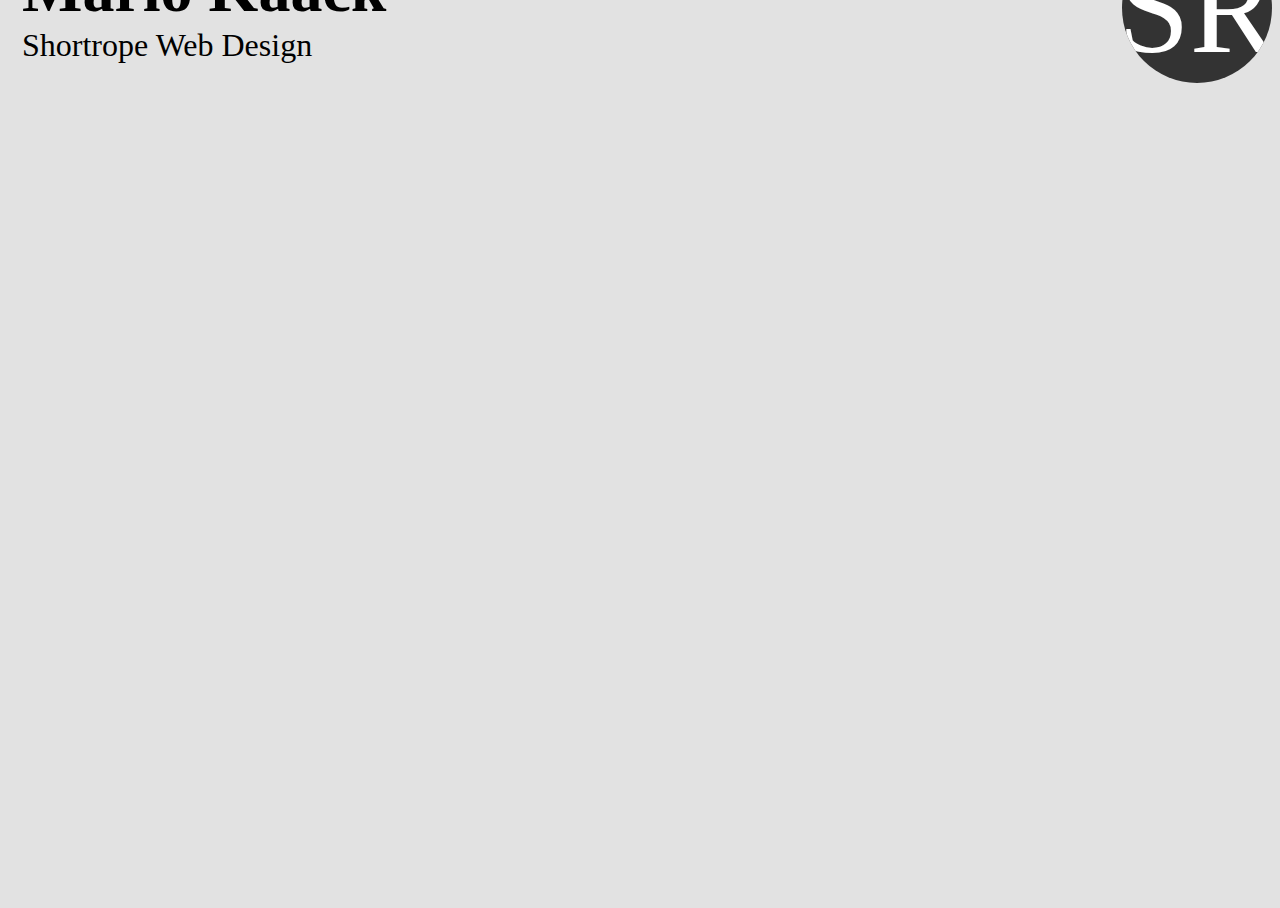
<file: Bootstrap/index.html>
<!DOCTYPE html>
<html lang="en">

<head>
  <meta charset="UTF-8">
  <meta name="viewport" content="width=device-width, initial-scale=1.0">
  <meta http-equiv="X-UA-Compatible" content="ie=edge">
  <title>Bootstrap bCard</title>
  <link rel="stylesheet" href="https://maxcdn.bootstrapcdn.com/bootstrap/4.0.0-beta.2/css/bootstrap.min.css" integrity="sha384-PsH8R72JQ3SOdhVi3uxftmaW6Vc51MKb0q5P2rRUpPvrszuE4W1povHYgTpBfshb"
    crossorigin="anonymous">
  <link rel="stylesheet" href="style.css">

</head>

<body>

  <div class="container h-100">
    <div class="row h-100">
      <div class="col-12 col-sm-5">
        <div class="initials">
          <div class="initials__container">
            <p class="initials__initials">SR</p>
          </div>
        </div>
      </div>
      <div class="col-12 col-sm-7">
        <div class="title">
        <h1 class="title__main">Mario Kaack</h1>
        <p class="title__sub">Shortrope Web Design</p>
        </div>
      </div>
    </div>
    <!-- .row -->
  </div>
  <!-- .container-fluid -->


</body>

</html>
</file>
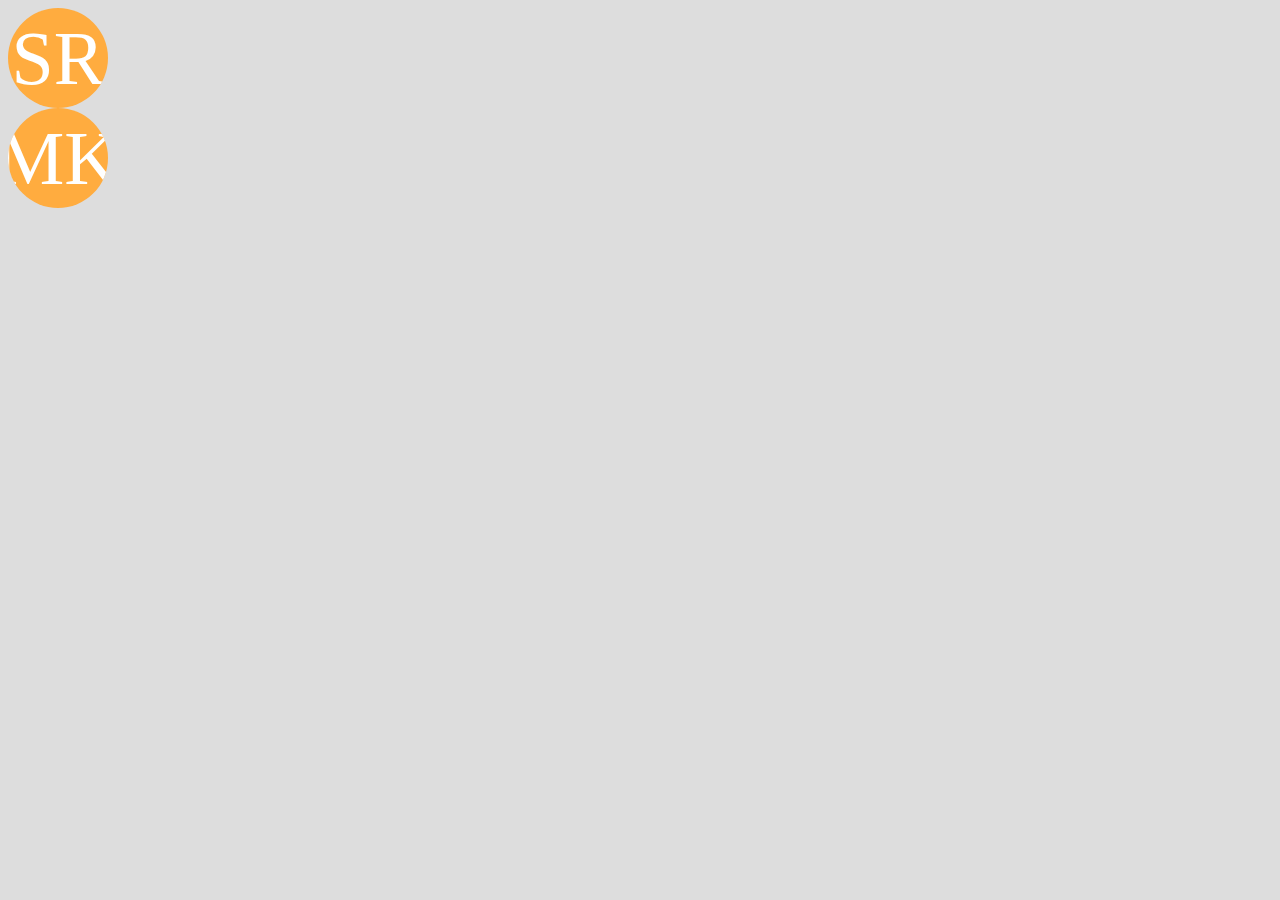
<file: cssLogo/index.html>
<!DOCTYPE html>
<html lang="en">

<head>
  <meta charset="UTF-8">
  <meta name="viewport" content="width=device-width, initial-scale=1.0">
  <meta http-equiv="X-UA-Compatible" content="ie=edge">
  <title>cssLogo</title>
  <link rel="stylesheet" href="style.css">
</head>

<body>
  <div class="initials">
    <div class="initials__container">
      <p class="initials__initials">SR</p>
    </div>
  </div>
  <div class="initials">
    <div class="initials__container">
      <p class="initials__initials">MK</p>
    </div>
  </div>
</body>

</html>
</file>
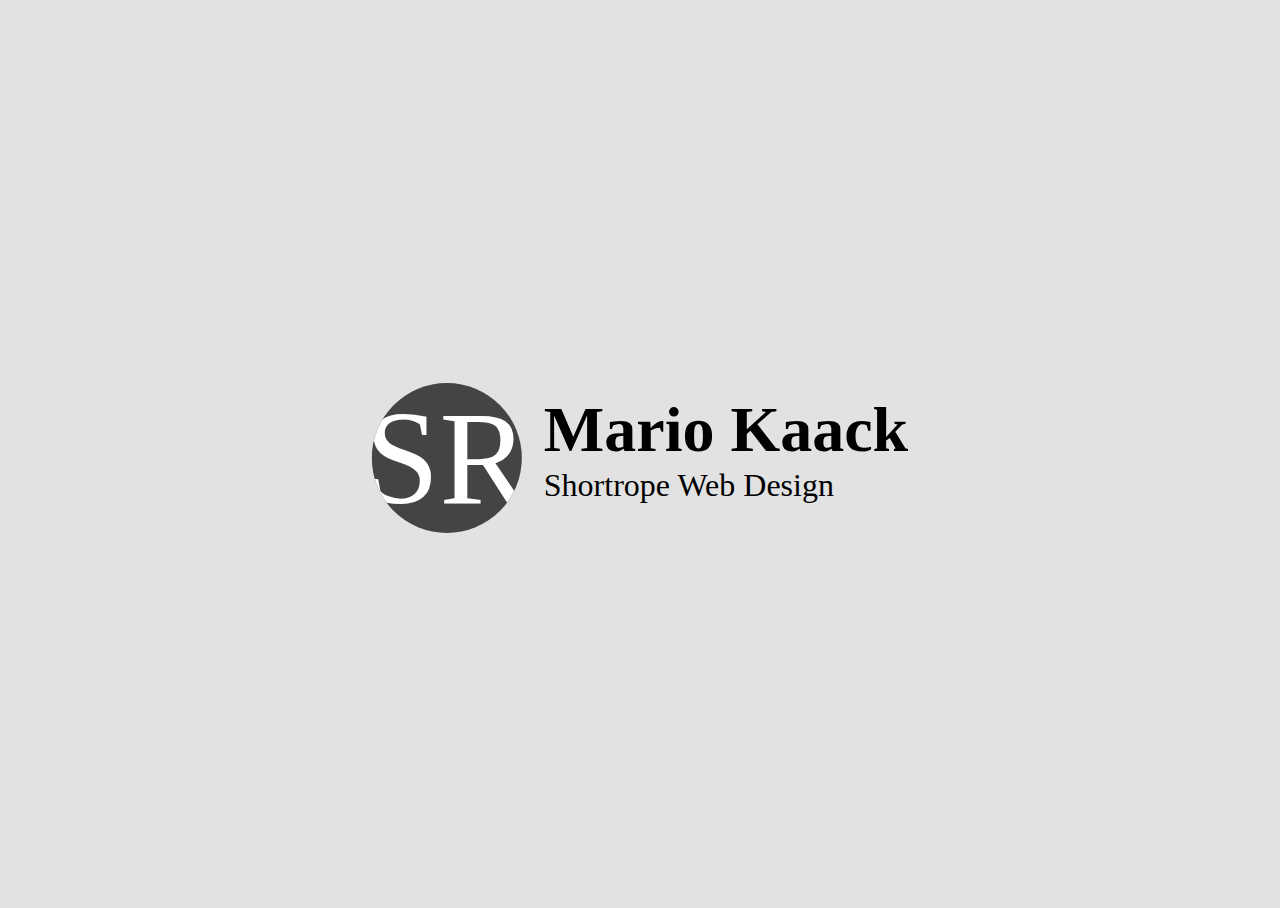
<file: html/index.html>
<!DOCTYPE html>
<html lang="en">

<head>
  <meta charset="UTF-8">
  <meta name="viewport" content="width=device-width, initial-scale=1.0">
  <meta http-equiv="X-UA-Compatible" content="ie=edge">
  <title>Document</title>
  <link rel="stylesheet" href="style.css">
</head>

<body>

  <div class="container">
    <div class="content clearfix">
      <div class="initials">
        <div class="initials__container">
          <p class="initials__initials">SR</p>
        </div>
      </div>

      <div class="title">
        <h1 class="title__main">Mario Kaack</h1>
        <p class="title__sub">Shortrope Web Design</p>
      </div>
    </div>
  </div>
  <!-- .container -->

</body>

</html>
</file>
<file: Bootstrap/style.css>
html,
body {
  background: #e2e2e2;
  height: 100%;
}

.col-12, .col-sm-5, .col-sm-7 {
  position: relative;
}

.initials {
  position: absolute;
  bottom: 15px;
  right: 50%;
  transform: translate(50%, 0);
}

.initials__container {
  width: 80px;
  height: 80px;
  font-size: 70px;
  font-family: serif;
  border-radius: 50%;
  background: #333;
  position: relative;
  overflow: hidden;
}

.initials__initials {
  color: #fff;
  margin: 0;
  padding: 0;
  position: absolute;
  top: 50%;
  left: 50%;
  transform: translate(-50%, -50%);
}

.title {
  position: absolute;
  top: 0;
  left: 50%;
  transform: translate(-50%, -10%);
  text-align: center;
}

.title__main {
  margin: 0;
}

.title__sub {
  margin: 0;
}

@media (min-width: 576px) {
  .initials {
    bottom: 50%;
    right: 0px; 
    transform: translate(0px, 50%);
  }
  .title {
    top: 50%;
    left: 0;
    transform: translate(14px, -50%);
    text-align: left;
  }
}

@media (min-width: 960px) {

.initials__container {
  width: 150px;
  height: 150px;
  font-size: 130px;
}
.title__main {
  font-size: 4em;
}

.title__sub {
  font-size: 2em;
}
</file>
<file: cssLogo/style.css>
body {
  background: #ddd;
}
.initials {
}
.initials__container {
  width: 100px;
  height: 100px;
  font-size: 76px;
  border-radius: 50%;
  background: #ffac3f;
  position: relative;
  overflow: hidden;
}

.initials__initials {
  color: #fff;
  margin: 0;
  padding: 0;
  position: absolute;
  top: 50%;
  left: 50%;
  transform: translate(-50%, -50%);
}
</file>
<file: html/style.css>
html,
body {
  background: #e2e2e2;
  position: relative;
  height: 100%;
}

.content {
  position: absolute;
  left: 50%;
  top: 50%;
  transform: translate(-50%, -50%);
}

.initials {
  float: left;
}

.initials__container {
  width: 80px;
  height: 80px;
  font-size: 70px;
  border-radius: 50%;
  background: #444;
  position: relative;
  overflow: hidden;
}

.initials__initials {
  color: #fff;
  margin: 0;
  padding: 0;
  position: absolute;
  top: 50%;
  left: 50%;
  transform: translate(-50%, -50%);
}

.title {
  float: left;
}

.title__main {
  margin: 0;
  padding: 10px 0 0 10px;
}

.title__sub {
  margin: 0;
  padding: 0 0 0 10px;
}

.clearfix {
  display: table;
  clear: both;
  content: "";
}

@media (max-width: 576px) {
  .initials,
  .title {
    float: none;
    text-align: center;
  }
  .initials__container {
    margin: 0 auto;
  }
}

@media (min-width: 960px) {
  .initials__container {
    width: 150px;
    height: 150px;
    font-size: 134px;
  }
  .title__main {
    font-size: 4em;
    margin-left: 12px;
  }
  .title__sub {
    font-size: 2em;
    margin-left: 12px;
  }
}
</file>
